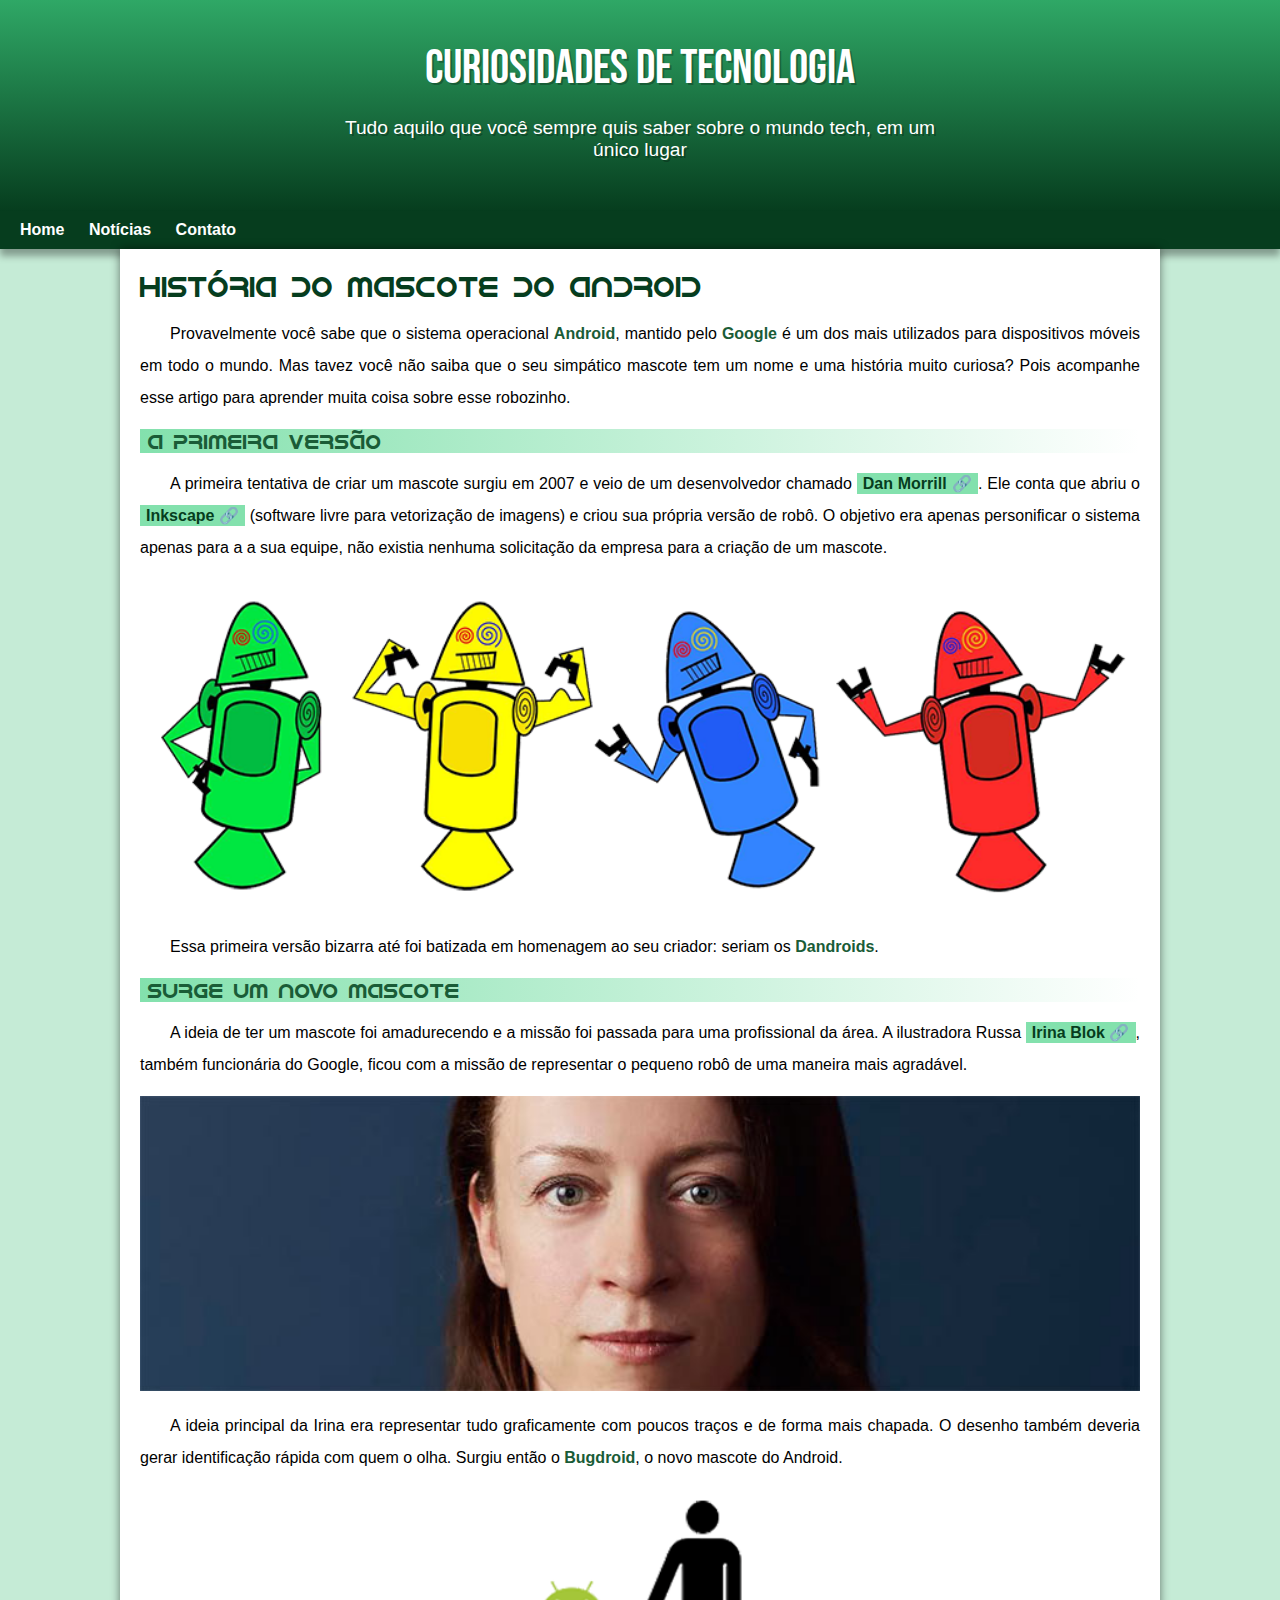
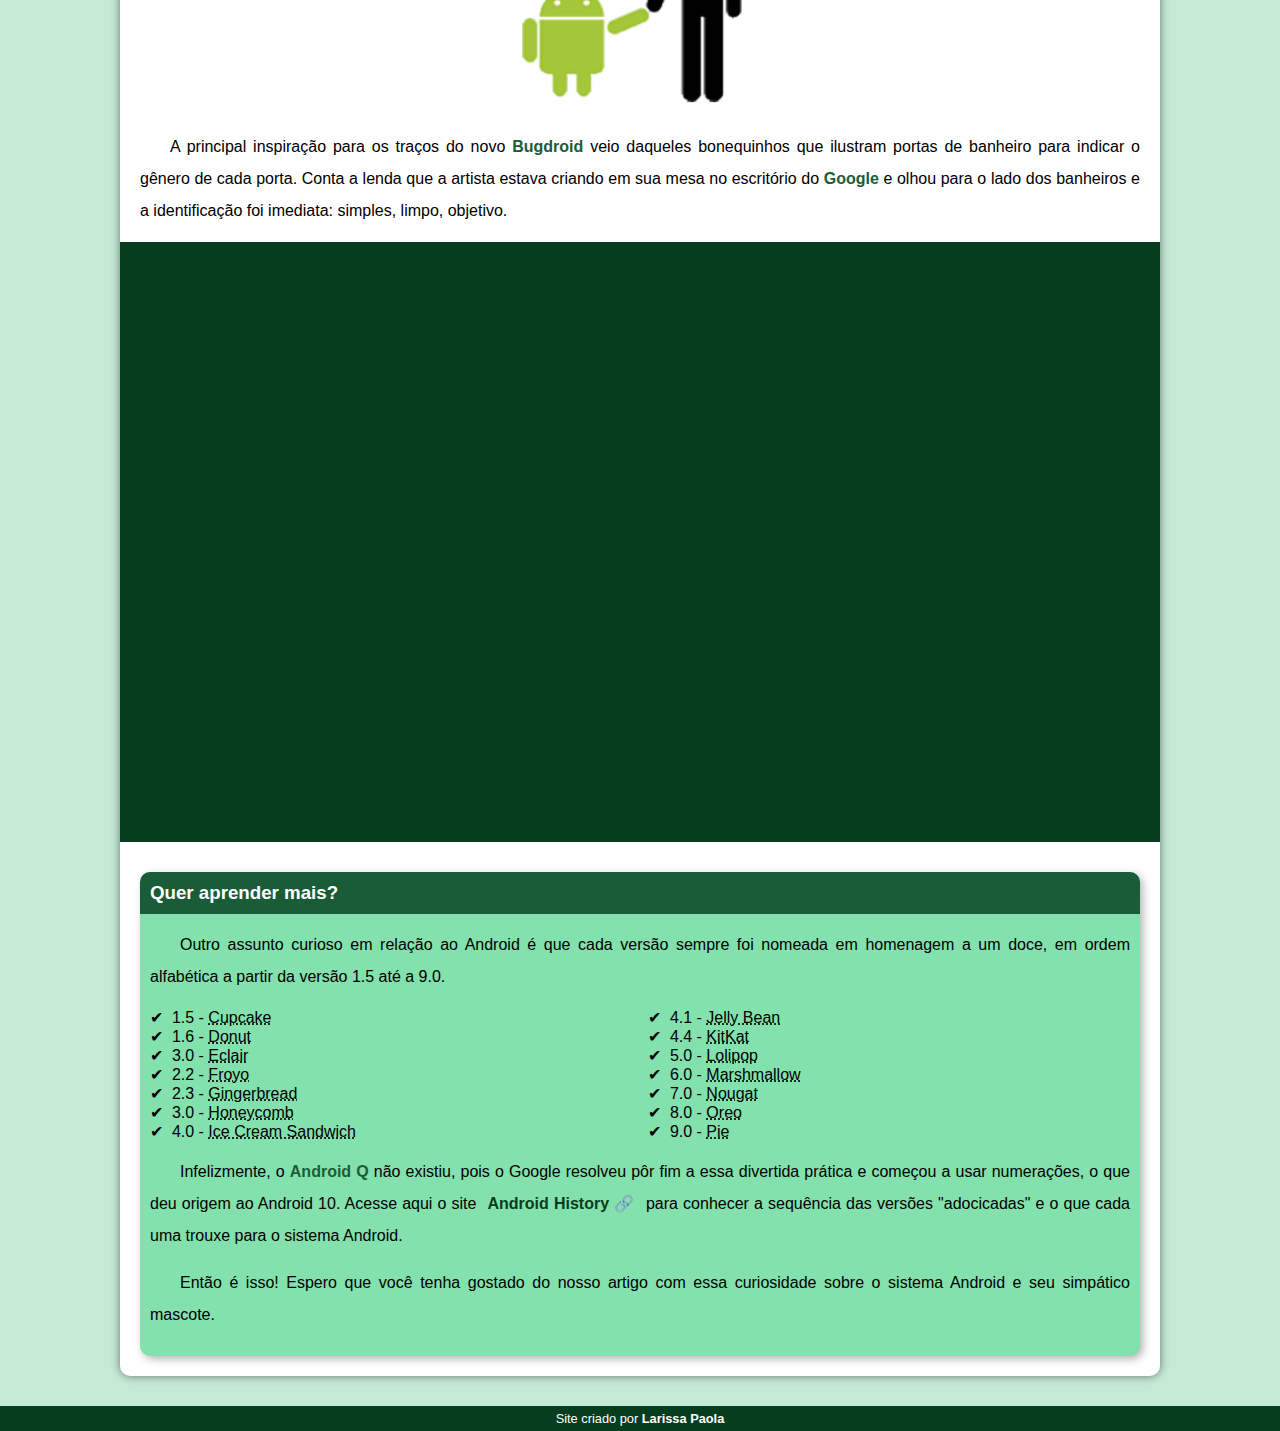
<file: index.html>
<!DOCTYPE html>
<html lang="pt-br">
<head>
    <meta charset="UTF-8">
    <meta name="viewport" content="width=device-width, initial-scale=1.0">
    <title>Como surgiu o mascote do Android</title>
    <link rel="shortcut icon" href="imagens/favicon.ico" type="image/x-icon">
    <link rel="stylesheet" href="estilo/style.css">
</head>
<body>
    <header>
        <h1>Curiosidades de tecnologia</h1>
        <p>Tudo aquilo que você sempre quis saber sobre o mundo tech, em um único lugar</p>
    </header>
    <nav>
        <a href="#">Home</a>
        <a href="#">Notícias</a>
        <a href="#">Contato</a>
    </nav>
    <main>
        <article>
            <h1>História do Mascote do Android</h1>

            <p>Provavelmente você sabe que o sistema operacional <strong>Android</strong>, mantido pelo <strong>Google</strong> é um dos mais utilizados para dispositivos móveis em todo o mundo. Mas tavez você não saiba que o seu simpático mascote tem um nome e uma história muito curiosa? Pois acompanhe esse artigo para aprender muita coisa sobre esse robozinho.</p>

            <h2>A primeira versão</h2>

            <p>A primeira tentativa de criar um mascote surgiu em 2007 e veio de um desenvolvedor chamado <a href="https://ausdroid.net/news/2013/01/04/dan-morrill-shows-us-the-android-mascots-that-could-have-been/#google_vignette" target="_blank" class="externo">Dan Morrill</a>. Ele conta que abriu o <a href="https://inkscape.org/" target="_blank" class="externo">Inkscape</a> (software livre para vetorização de imagens) e criou sua própria versão de robô. O objetivo era apenas personificar o sistema apenas para a a sua equipe, não existia nenhuma solicitação da empresa para a criação de um mascote.</p>

            <picture>
                <source media="(max-width: 600px)" srcset="imagens/dan-droids-pq.png">
                <img src="imagens/dan-droids.png" alt="Primeiro mascote do android">
            </picture>

            <p>Essa primeira versão bizarra até foi batizada em homenagem ao seu criador: seriam os <strong>Dandroids</strong>.</p>

            <h2>Surge um novo mascote</h2>

            <p>A ideia de ter um mascote foi amadurecendo e a missão foi passada para uma profissional da área. A ilustradora Russa <a href="https://www.irinablok.com/android" target="_blank" class="externo">Irina Blok</a>, também funcionária do Google, ficou com a missão de representar o pequeno robô de uma maneira mais agradável.</p>

            <picture>
                <source media="(max-width: 600px)" srcset="imagens/irina-blok-pq.jpg">
                <img src="imagens/irina-blok.jpg" alt="Irina Blok, criadora do Bugdroid">
            </picture>

            <p>A ideia principal da Irina era representar tudo graficamente com poucos traços e de forma mais chapada. O desenho também deveria gerar identificação rápida com quem o olha. Surgiu então o <strong>Bugdroid</strong>, o novo mascote do Android.</p>

            <img src="imagens/bugdroid.png" class="pequena" alt="Bugdroid">

            <p>A principal inspiração para os traços do novo <strong>Bugdroid</strong> veio daqueles bonequinhos que ilustram portas de banheiro para indicar o gênero de cada porta. Conta a lenda que a artista estava criando em sua mesa no escritório do <strong>Google</strong> e olhou para o lado dos banheiros e a identificação foi imediata: simples, limpo, objetivo.</p>

            <div class="video">
                <iframe width="560" height="315" src="https://www.youtube.com/embed/l2UDgpLz20M?si=DyERFiceAAzb_Blt" title="YouTube video player" frameborder="0" allow="accelerometer; autoplay; clipboard-write; encrypted-media; gyroscope; picture-in-picture; web-share" referrerpolicy="strict-origin-when-cross-origin" allowfullscreen></iframe></div>
            
            <aside>
                <h3>Quer aprender mais?</h3>
                <p>Outro assunto curioso em relação ao Android é que cada versão sempre foi nomeada em homenagem a um doce, em ordem alfabética a partir da versão 1.5 até a 9.0.</p>
                <ul>
                    <li>1.5 - <abbr title="Bolo de copo">Cupcake</abbr></li>
                    <li>1.6 - <abbr title="Rosquinha">Donut</abbr></li>
                    <li>3.0 - <abbr title="Bomba">Eclair</abbr></li>
                    <li>2.2 - <abbr title="Iogurt Congelado">Froyo</abbr></li>
                    <li>2.3 - <abbr title="Biscoito de gengibre">Gingerbread</abbr></li>
                    <li>3.0 - <abbr title="Favo de Mel">Honeycomb</abbr></li>
                    <li>4.0 - <abbr title="Sanduíche de Sorvete">Ice Cream Sandwich</abbr></li>
                    <li>4.1 - <abbr title="Jujuba">Jelly Bean</abbr></li>
                    <li>4.4 - <abbr title="KitKat">KitKat</abbr></li>
                    <li>5.0 - <abbr title="Pirulito">Lolipop</abbr></li>
                    <li>6.0 - <abbr title="Marshmallow">Marshmallow</abbr></li>
                    <li>7.0 - <abbr title="Torrone">Nougat</abbr></li>
                    <li>8.0 - <abbr title="Oreo">Oreo</abbr></li>
                    <li>9.0 - <abbr title="Torta">Pie</abbr></li>
                </ul>
                <p>
                    Infelizmente, o <strong>Android Q</strong> não existiu, pois o Google resolveu pôr fim a essa divertida prática e começou a usar numerações, o que deu origem ao Android 10.
                    Acesse aqui o site <a href="https://www.android.com/intl/en_uk/history/" target="_blank" class="externo">Android History</a> para conhecer a sequência das versões "adocicadas" e o que cada uma trouxe para o sistema Android.
                </p>
                
                <p>Então é isso! Espero que você tenha gostado do nosso artigo com essa curiosidade sobre o sistema Android e seu simpático mascote.</p>
            </aside>
        </article>

    </main>
    <footer>
        <p>Site criado por <a href="https://www.instagram.com/paola.rii/" target="_blank">Larissa Paola</a> </p>
    </footer>
 
    
</body>
</html>
</file>
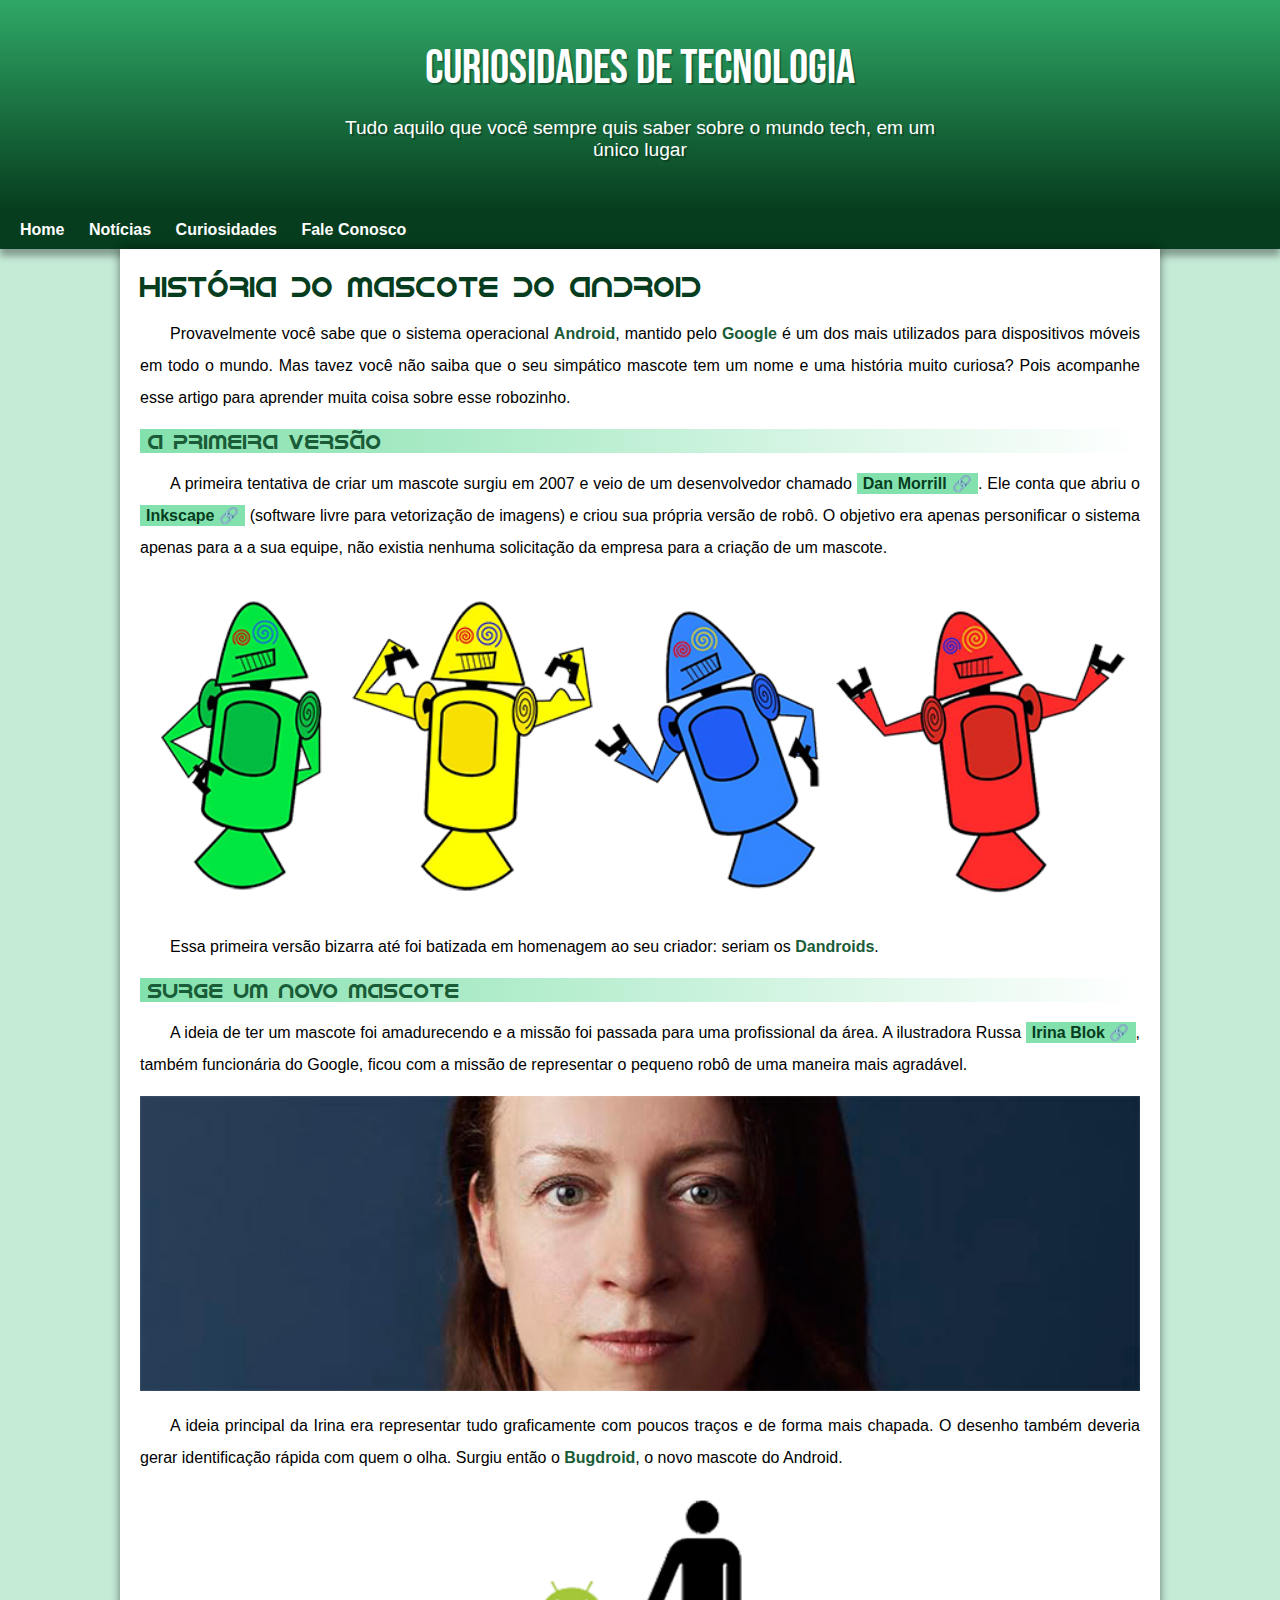
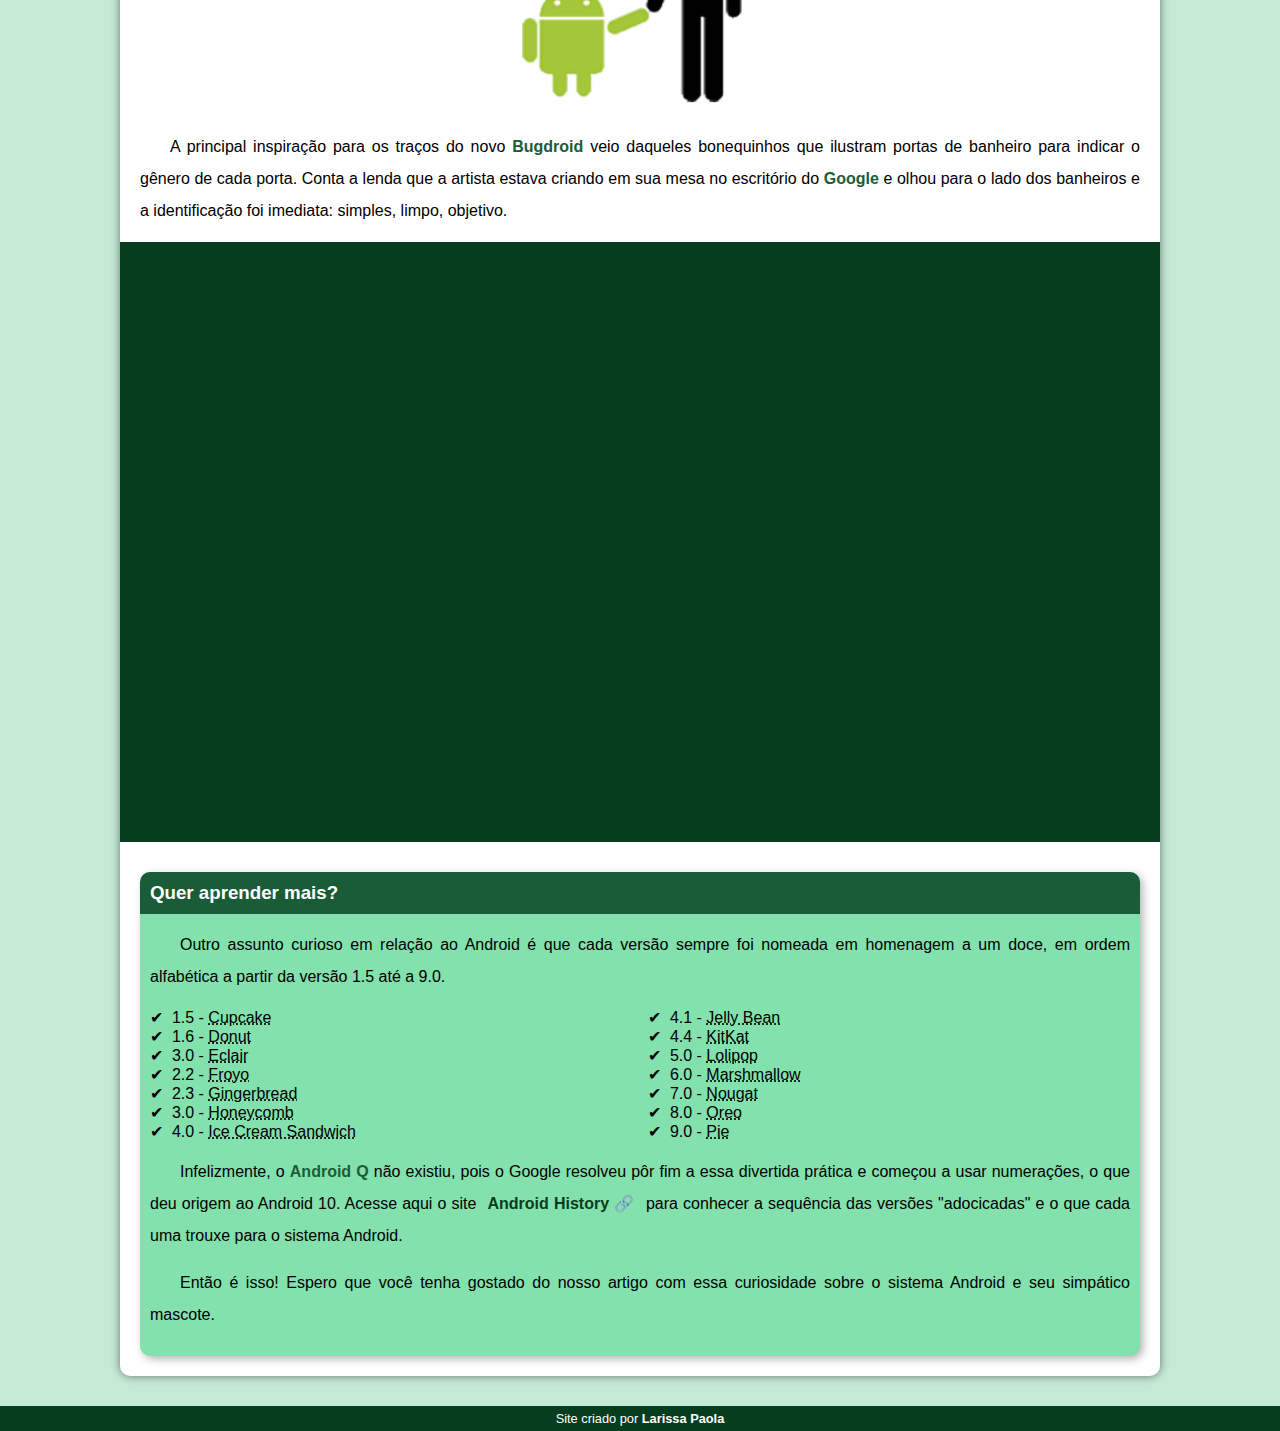
<file: index.html.html>
<!DOCTYPE html>
<html lang="pt-br">
<head>
    <meta charset="UTF-8">
    <meta name="viewport" content="width=device-width, initial-scale=1.0">
    <title>Como surgiu o mascote do Android</title>
    <link rel="shortcut icon" href="imagens/favicon.ico" type="image/x-icon">
    <link rel="stylesheet" href="estilo/style.css">
</head>
<body>
    <header>
        <h1>Curiosidades de tecnologia</h1>
        <p>Tudo aquilo que você sempre quis saber sobre o mundo tech, em um único lugar</p>
    </header>
    <nav>
        <a href="#">Home</a>
        <a href="#">Notícias</a>
        <a href="#">Curiosidades</a>
        <a href="#">Fale Conosco</a>
    </nav>
    <main>
        <article>
            <h1>História do Mascote do Android</h1>

            <p>Provavelmente você sabe que o sistema operacional <strong>Android</strong>, mantido pelo <strong>Google</strong> é um dos mais utilizados para dispositivos móveis em todo o mundo. Mas tavez você não saiba que o seu simpático mascote tem um nome e uma história muito curiosa? Pois acompanhe esse artigo para aprender muita coisa sobre esse robozinho.</p>

            <h2>A primeira versão</h2>

            <p>A primeira tentativa de criar um mascote surgiu em 2007 e veio de um desenvolvedor chamado <a href="https://ausdroid.net/news/2013/01/04/dan-morrill-shows-us-the-android-mascots-that-could-have-been/#google_vignette" target="_blank" class="externo">Dan Morrill</a>. Ele conta que abriu o <a href="https://inkscape.org/" target="_blank" class="externo">Inkscape</a> (software livre para vetorização de imagens) e criou sua própria versão de robô. O objetivo era apenas personificar o sistema apenas para a a sua equipe, não existia nenhuma solicitação da empresa para a criação de um mascote.</p>

            <picture>
                <source media="(max-width: 600px)" srcset="imagens/dan-droids-pq.png">
                <img src="imagens/dan-droids.png" alt="Primeiro mascote do android">
            </picture>

            <p>Essa primeira versão bizarra até foi batizada em homenagem ao seu criador: seriam os <strong>Dandroids</strong>.</p>

            <h2>Surge um novo mascote</h2>

            <p>A ideia de ter um mascote foi amadurecendo e a missão foi passada para uma profissional da área. A ilustradora Russa <a href="https://www.irinablok.com/android" target="_blank" class="externo">Irina Blok</a>, também funcionária do Google, ficou com a missão de representar o pequeno robô de uma maneira mais agradável.</p>

            <picture>
                <source media="(max-width: 600px)" srcset="imagens/irina-blok-pq.jpg">
                <img src="imagens/irina-blok.jpg" alt="Irina Blok, criadora do Bugdroid">
            </picture>

            <p>A ideia principal da Irina era representar tudo graficamente com poucos traços e de forma mais chapada. O desenho também deveria gerar identificação rápida com quem o olha. Surgiu então o <strong>Bugdroid</strong>, o novo mascote do Android.</p>

            <img src="imagens/bugdroid.png" class="pequena" alt="Bugdroid">

            <p>A principal inspiração para os traços do novo <strong>Bugdroid</strong> veio daqueles bonequinhos que ilustram portas de banheiro para indicar o gênero de cada porta. Conta a lenda que a artista estava criando em sua mesa no escritório do <strong>Google</strong> e olhou para o lado dos banheiros e a identificação foi imediata: simples, limpo, objetivo.</p>

            <div class="video">
                <iframe width="560" height="315" src="https://www.youtube.com/embed/l2UDgpLz20M?si=DyERFiceAAzb_Blt" title="YouTube video player" frameborder="0" allow="accelerometer; autoplay; clipboard-write; encrypted-media; gyroscope; picture-in-picture; web-share" referrerpolicy="strict-origin-when-cross-origin" allowfullscreen></iframe></div>
            
            <aside>
                <h3>Quer aprender mais?</h3>
                <p>Outro assunto curioso em relação ao Android é que cada versão sempre foi nomeada em homenagem a um doce, em ordem alfabética a partir da versão 1.5 até a 9.0.</p>
                <ul>
                    <li>1.5 - <abbr title="Bolo de copo">Cupcake</abbr></li>
                    <li>1.6 - <abbr title="Rosquinha">Donut</abbr></li>
                    <li>3.0 - <abbr title="Bomba">Eclair</abbr></li>
                    <li>2.2 - <abbr title="Iogurt Congelado">Froyo</abbr></li>
                    <li>2.3 - <abbr title="Biscoito de gengibre">Gingerbread</abbr></li>
                    <li>3.0 - <abbr title="Favo de Mel">Honeycomb</abbr></li>
                    <li>4.0 - <abbr title="Sanduíche de Sorvete">Ice Cream Sandwich</abbr></li>
                    <li>4.1 - <abbr title="Jujuba">Jelly Bean</abbr></li>
                    <li>4.4 - <abbr title="KitKat">KitKat</abbr></li>
                    <li>5.0 - <abbr title="Pirulito">Lolipop</abbr></li>
                    <li>6.0 - <abbr title="Marshmallow">Marshmallow</abbr></li>
                    <li>7.0 - <abbr title="Torrone">Nougat</abbr></li>
                    <li>8.0 - <abbr title="Oreo">Oreo</abbr></li>
                    <li>9.0 - <abbr title="Torta">Pie</abbr></li>
                </ul>
                <p>
                    Infelizmente, o <strong>Android Q</strong> não existiu, pois o Google resolveu pôr fim a essa divertida prática e começou a usar numerações, o que deu origem ao Android 10.
                    Acesse aqui o site <a href="https://www.android.com/intl/en_uk/history/" target="_blank" class="externo">Android History</a> para conhecer a sequência das versões "adocicadas" e o que cada uma trouxe para o sistema Android.
                </p>
                
                <p>Então é isso! Espero que você tenha gostado do nosso artigo com essa curiosidade sobre o sistema Android e seu simpático mascote.</p>
            </aside>
        </article>

    </main>
    <footer>
        <p>Site criado por <a href="https://www.instagram.com/paola.rii/" target="_blank">Larissa Paola</a> </p>
    </footer>
 
    
</body>
</html>
</file>
<file: estilo/style.css>
@charset "UTF-8";

@import url('https://fonts.googleapis.com/css2?family=Bebas+Neue&display=swap');

@font-face {
    font-family: 'Android';
    src: url('../fontes/idroid.otf') format('opentype');
    font-weight: normal;
}

:root {
    --cor0: #c5ebd6;
    --cor1: #83e1ad;
    --cor2: #3ddc84;
    --cor3: #2fa866;
    --cor4: #1a5c37;
    --cor5: #063d1e;

    --fonte-padrao: Arial, Verdana, Helvetica, sans-serif;
    --fonte-destaque: 'Bebas Neue', cursive;
    --fonte-android: 'Android', cursive;
}

* {
    margin: 0px;
    padding: 0px;
}


body {
    background-color: var(--cor0); 
    font-family: var(--fonte-padrao);
}
a.externo::after {
    content: '\00A0\1F517';
}


header {
    background-image: linear-gradient(to bottom, var(--cor3), var(--cor5));
    min-height: 150px;
    text-align: center;
    padding-top: 40px;
}

header > h1 {
    color: white;
    font-family: var(--fonte-destaque);
    font-size: 3em;
    font-weight: normal;
    margin-bottom: 20px;
    text-shadow: 2px 2px 0px rgba(0, 0, 0, 0.267);
}

header > p {
    font-family: var(--fonte-padrao);
    font-size: 1.2em;
    color: white;
    max-width: 600px;
    padding-right: 10px;
    padding-left: 10px;
    margin: auto;
    padding-bottom: 50px;
    text-shadow: 2px 2px 0px rgba(0, 0, 0, 0.267);

}

nav {
    background-color: var(--cor5);
    padding: 10px;
    box-shadow: 0px 7px 7px rgba(0, 0, 0, 0.336);

}
nav > a {
    color: white;
    padding: 10px;
    border-radius: 5px;
    text-decoration: none;
    font-weight: bold;
    transition-duration: .5s;
}
nav > a:hover {
    background-color: var(--cor3);
    color: var(--cor5);
}

main {
    min-width: 300px;
    max-width: 1000px;
    margin: auto;
    margin-bottom: 30px;
    padding: 20px;
    background-color: white;
    box-shadow: 0px 0px 10px rgba(0, 0, 0, 0.5);
    border-bottom-left-radius: 10px;
    border-bottom-right-radius: 10px;
}
main h1 {
    color: var(--cor5);
    font-family: var(--fonte-android);
    font-size: 1.8em;
    font-weight: normal;

}

main h2 {
    font-family: var(--fonte-android);
    color: var(--cor4);
    font-size: 1.3em;
    font-weight: normal;
    background-image: linear-gradient(to right, var(--cor1), transparent);
    text-indent: 8px;
}

main p {
    margin: 15px 0px;
    text-align: justify;
    text-indent: 30px;
    font-size: 1em;
    line-height: 2em;

}
main strong {
    color: var(--cor4);
    font-weight: bold;

}
main a {
    text-decoration: none;
    font-weight: bold;
    color: var(--cor5);
    background-color: var(--cor1);
    padding: 2px 6px;
}
main a:hover {
    text-decoration: underline;
    color: var(--cor4);
}

main img {
    width: 100%;
}
main img.pequena {
    max-width: 350px;
    display: block;
    margin: auto;
}

div.video {
    background-color: var(--cor5);
    margin: 0px -20px 30px -20px;
    padding: 20px;
    padding-bottom: 58%;

    position: relative;

}

div.video > iframe {
    position: absolute;
    top: 5%;
    left: 5%;
    width: 90%;
    height: 90%;


}

aside{
    background-color: var(--cor1);
    padding: 10px;
    border-radius: 10px;
    box-shadow: 3px 3px 8px rgba(0, 0, 0, 0.295);
}
aside > h3 {
    background-color: var(--cor4);
    color: white;
    padding: 10px;
    margin: -10px -10px 0px -10px;
    border-radius: 10px 10px 0px 0px;
}



aside > ul {
    list-style-type: '\2714\00A0\00A0';
    list-style-position: inside;
    columns: 2;
}

footer {
    background-color: var(--cor5);
    color: white;
    text-align: center;
    font-size: 0.8em;
    padding: 5px;
 
}
footer a{
    color: white;
    font-weight: bolder;
    text-decoration: none;
}
footer a:hover {
    text-decoration: underline;
    color: var(--cor1);
}
</file>
